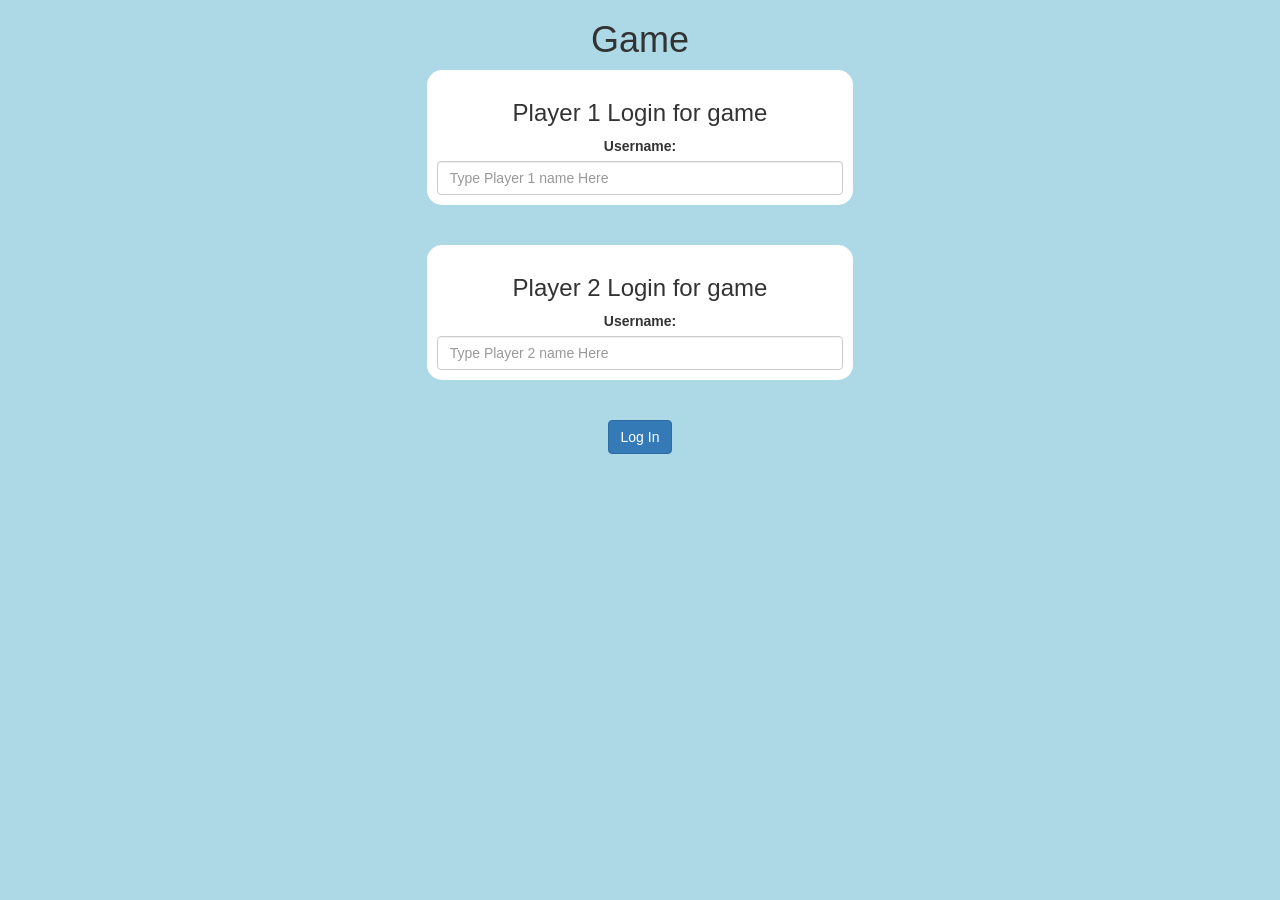
<file: index.html>
<!DOCTYPE html>
<html>
<head>
	<title>Guess The Word</title>

<meta name="viewport" content="width=device-width, initial-scale=1">
<link rel="stylesheet" href="https://maxcdn.bootstrapcdn.com/bootstrap/3.4.0/css/bootstrap.min.css">
<script src="https://ajax.googleapis.com/ajax/libs/jquery/3.4.1/jquery.min.js"></script>
<script src="https://maxcdn.bootstrapcdn.com/bootstrap/3.4.0/js/bootstrap.min.js"></script>

<link rel="stylesheet" type="text/css" href="game.css">

<script src="game_login.js"></script>
</head>
<body>
	<center><h1>Game</h1>
		<div class="col-lg-4 col-sm-8 col-xs-11 login_div1">
			<h3>Player 1 Login for game</h3>
			<label>Username:</label>
			<input type="text" id="player_1 name_input" class="form-control" placeholder="Type Player 1 name Here">
			
		</div>
		<br><br>
		<div class="col-lg-4 col-sm-8 col-xs-11 login_div2">
			<h3>Player 2 Login for game</h3>
			<label>Username:</label>
			<input type="text" id="player_2 name_input" class="form-control" placeholder="Type Player 2 name Here">
			</div>
			<br><br>
			<button class="btn btn-primary" onclick="addUser()">Log In</button></center>

</body>
</html>
</file>
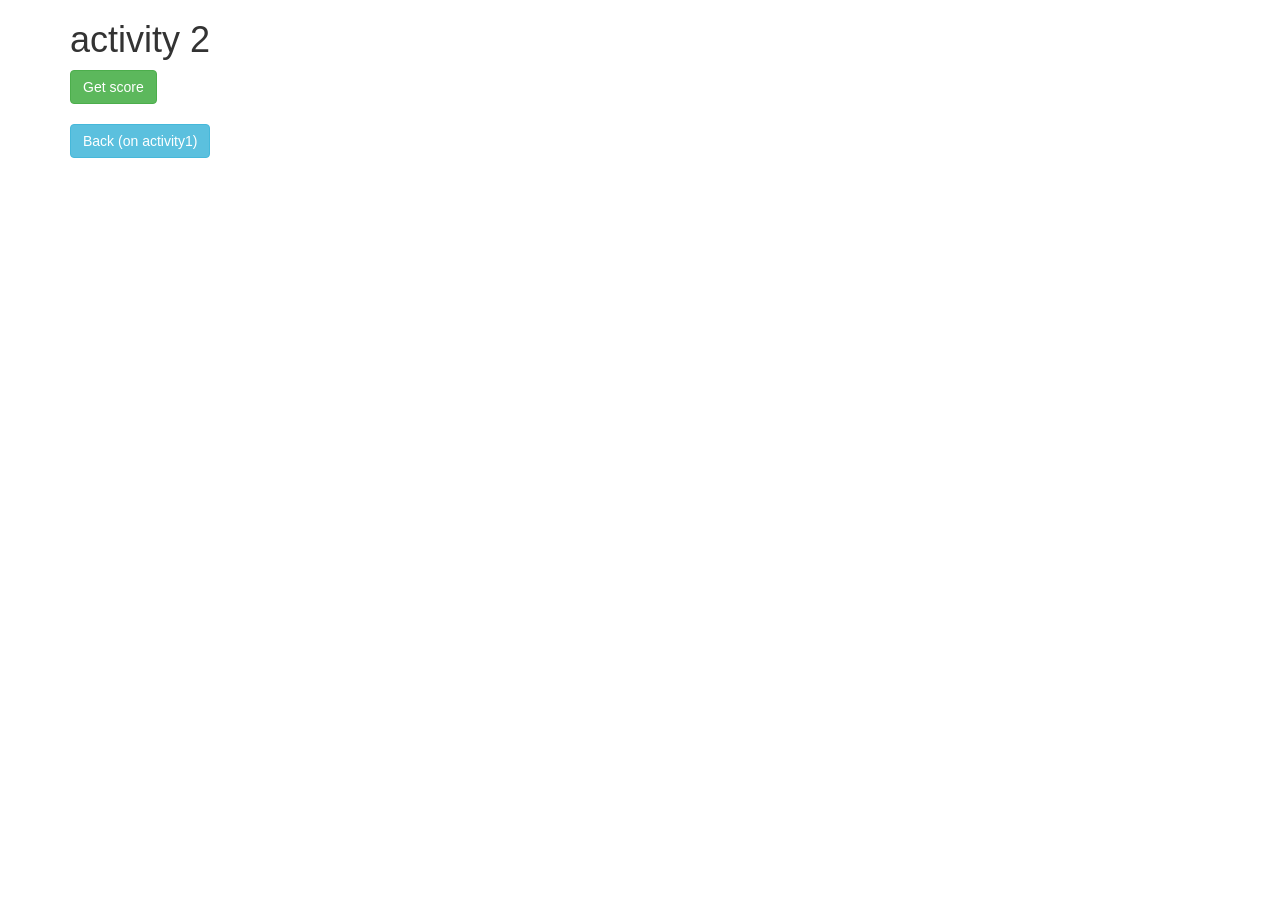
<file: activity2.html>
<!DOCTYPE html>
<html>
<head>
	<title>Activity 2</title>

<meta name="viewport" content="width=device-width, initial-scale=1">
<link rel="stylesheet" href="https://maxcdn.bootstrapcdn.com/bootstrap/3.4.0/css/bootstrap.min.css">
<script src="https://ajax.googleapis.com/ajax/libs/jquery/3.4.1/jquery.min.js"></script>
<script src="https://maxcdn.bootstrapcdn.com/bootstrap/3.4.0/js/bootstrap.min.js"></script>
</head>
<body>
    <div class="container">
        <h1>activity 2</h1>
        <div id="update"></div>
        <button class="btn btn-success" onclick="getscore()">Get score</button>
        <br><br>
        <button class="btn btn-info" onclick="back()">Back (on activity1)</button>
            </div>
            <script src="activity2.js"></script>
            </body>
            </html>
</file>
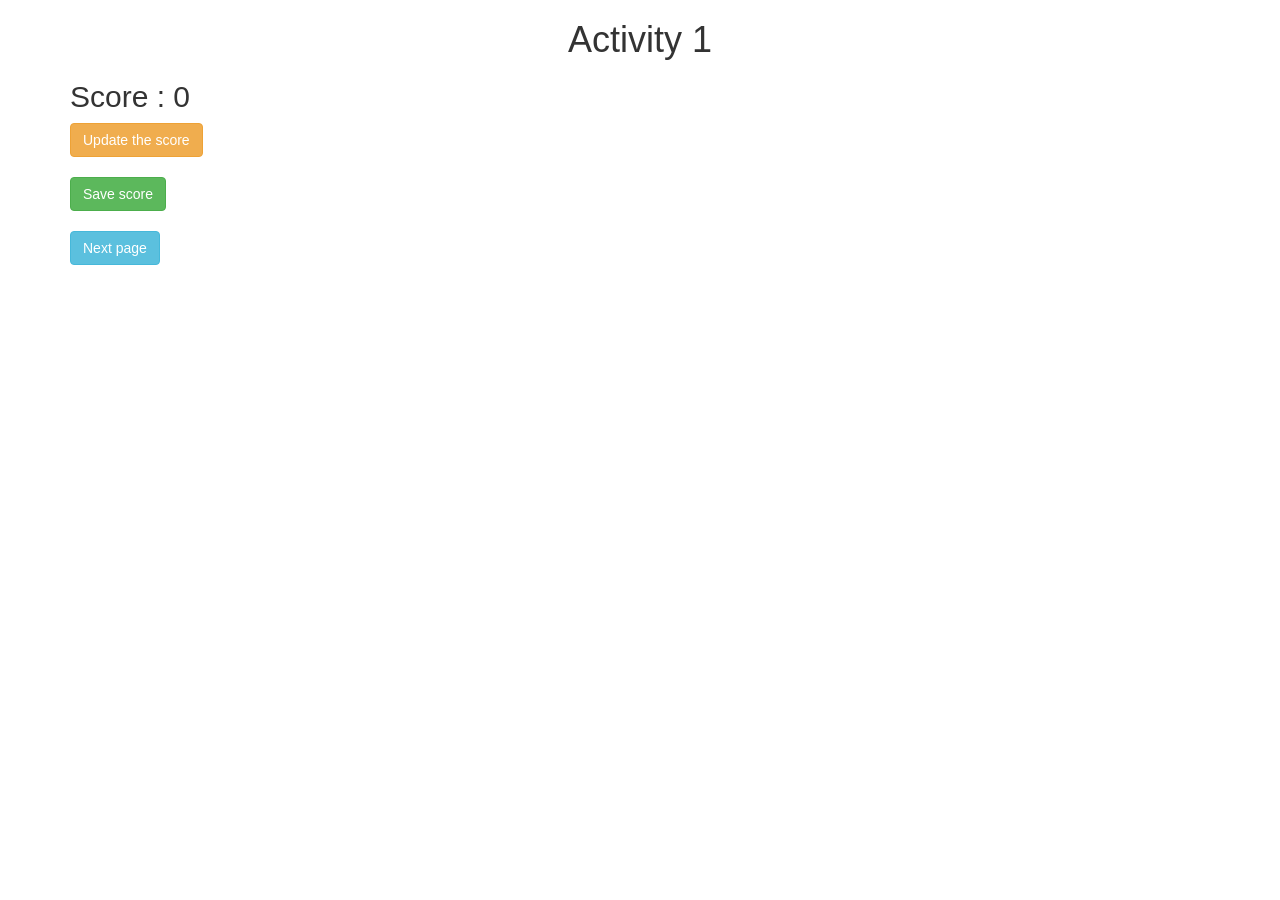
<file: activity_1.html>
<!DOCTYPE html>
<html>
<head>
	<title>Activity 1</title>

<meta name="viewport" content="width=device-width, initial-scale=1">
<link rel="stylesheet" href="https://maxcdn.bootstrapcdn.com/bootstrap/3.4.0/css/bootstrap.min.css">
<script src="https://ajax.googleapis.com/ajax/libs/jquery/3.4.1/jquery.min.js"></script>
<script src="https://maxcdn.bootstrapcdn.com/bootstrap/3.4.0/js/bootstrap.min.js"></script>
</head>
<body>

<div class="container">
	<h1 style="text-align: center;">Activity 1</h1>
	<h2 id="score">Score : 0</h2>

	<button class="btn btn-warning" onclick="updateScore();">Update the score</button>
	<br>
	<br>
	<button class="btn btn-success" onclick="saveScore();">Save score</button>
	<br>
	<br>
	<button class="btn btn-info" onclick="nextPage();">Next page</button>
</div>

<script src="activity1.js"></script>
</body>
</html>
</file>
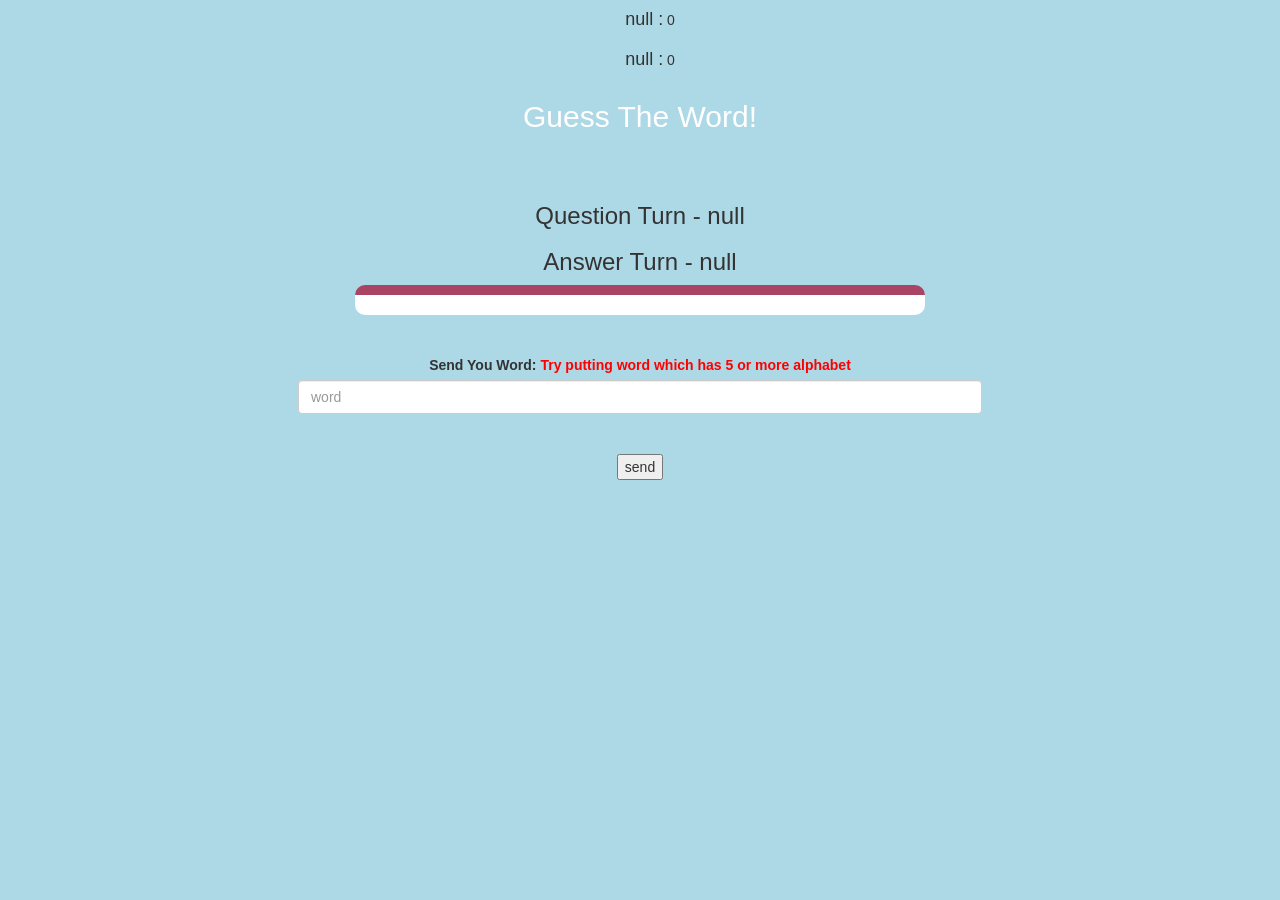
<file: game_page.html>
<!DOCTYPE html> 
<html> 
<head>
 <title>Guess The Word</title>
  <meta name="viewport" content="width=device-width, initial-scale=1">
   <link rel="stylesheet" href="https://maxcdn.bootstrapcdn.com/bootstrap/3.4.0/css/bootstrap.min.css"> 
   <script src="https://ajax.googleapis.com/ajax/libs/jquery/3.4.1/jquery.min.js">
   </script>
    <script src="https://maxcdn.bootstrapcdn.com/bootstrap/3.4.0/js/bootstrap.min.js"></script> 
   <link rel="stylesheet" type="text/css" href="game.css"> </head> <body> <div class="container"> 
   </head>
   <body>
      <h4 id="player1_name"></h4>
      <span id="player1_score"> </span>
      <br>
      <h4 id="player2_name"></h4>
      <span id="player2_score"> </span>


      <center> <h2 style="color: white;">  Guess The Word! </h2>
       <br> <br>
       <h3 id="player_question"></h3>
       <h3 id="player_answer"></h3>
       <div id="output" class="col-lg-6"></div>
       <br><br>
        <label>Send You Word: <b style="color: red">
         Try putting word which has 5 or more alphabet</b>
      </label> 
      <input type="text" id="word" class="form-control" placeholder="word">
      <br><br>
      <button onclick="send()">send</button>
      <br> 
   </center> 
      </div> 
      <script src="game_page.js"></script> 
</body> 
</html>
</file>
<file: game.css>
body
{
	background: lightblue;
	text-align: center;
}

	.login_div1 , .login_div2
	{
		background: white;
		padding: 10px;
		float: none;
		border-radius: 15px;
	}


#player1_name , #player2_name
{
	display: inline-block;
	margin-left: 20px;
}
#word
{
	width: 60%;
}
#word_display
{
	letter-spacing: 5px;
}
#output
{
background: white;
border-radius: 10px;
border-top: 10px solid #AA4465;
padding: 10px;
float: none;
text-align: left;
}
</file>
